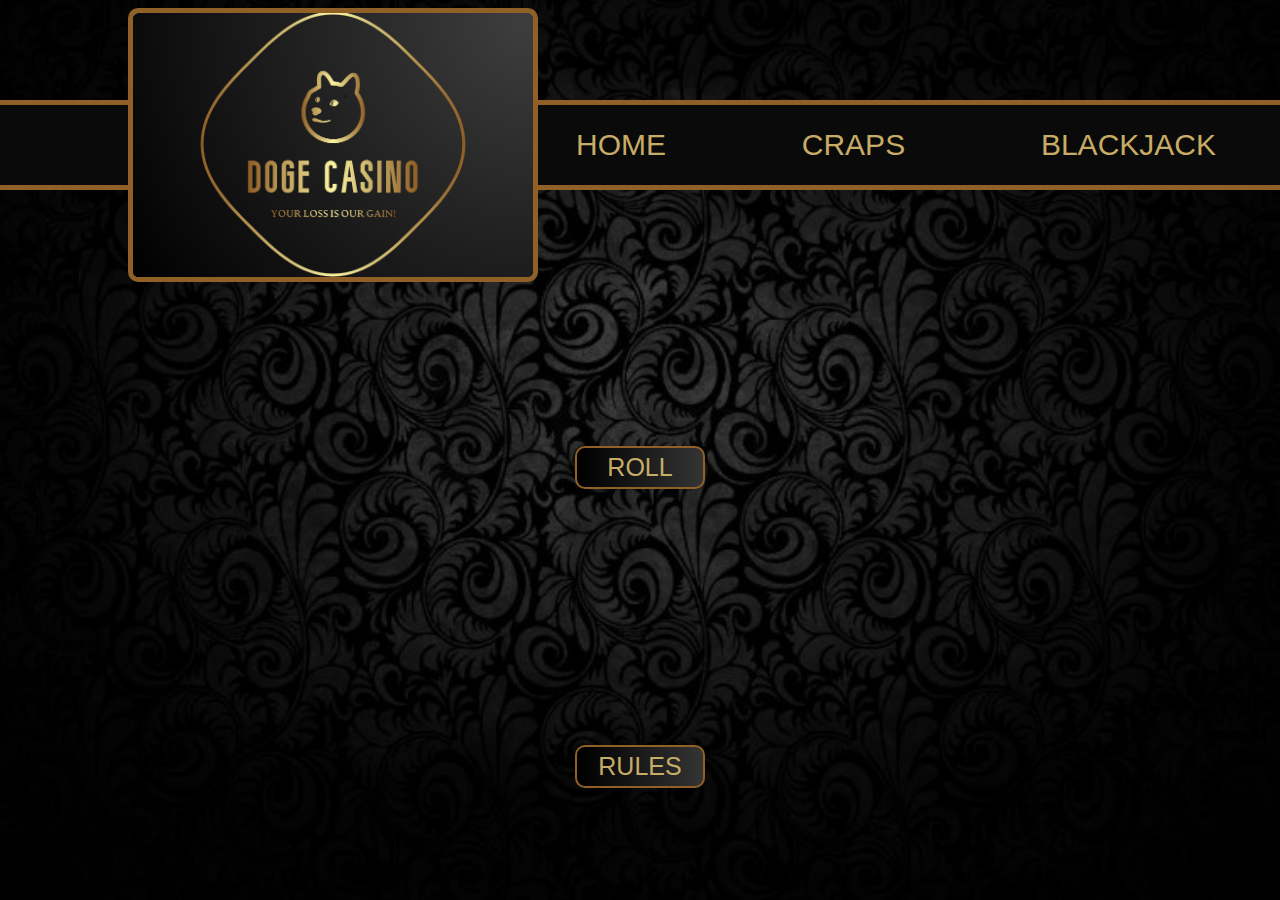
<file: DogeCasino/slots.html>
<!DOCTYPE html>
<html lang="en">

<head>
    <meta charset="UTF-8">
    <meta http-equiv="X-UA-Compatible" content="IE=edge">
    <meta name="viewport" content="width=device-width, initial-scale=1.0">
    <title>Craps</title>
    <link rel="stylesheet" href="slots-style.css">
    <script src="https://ajax.googleapis.com/ajax/libs/jquery/3.5.1/jquery.min.js"></script>
    <script src="./jQuery_slots.js"></script>
</head>

<body>
    <header>
        <img id="logo" src="./images/doge_casino_logo.png" alt="casino logo" href="./index.html">
        <div id="header_links">
            <a href="./index.html">HOME</a>
            <a href="./slots.html">CRAPS</a>
            <a href="./blackjack.html">BLACKJACK</a>
        </div>
    </header>
    
    <div id="interface">
        <button id="Roll">ROLL</button>
        <button id="rules">RULES</button>
    </div>
    <div id="craps"></div>
</body>

</html>
</file>
<file: DogeCasino/slots-style.css>
html {
    background: url(./images/fancy-backgrounds-texture.jpg) no-repeat center center fixed;
    background-size: cover;
}
*{
  margin: 0px;
  padding: 0px;
  border: 0px;
  /* border: 1px dotted white; */
}

div img {
    border-radius: 50%;
}
.dice {
    border-radius:10%;
    margin: 30px;
}
header {
    background-color: #0a0a0a;
    border-top: 5px #906027 solid;
    border-bottom: 5px #906027 solid;
    margin-bottom: 150px;
    margin-top: 100px;
    display: flex;
    align-items: center;
    width:100%;
    height: 80px;
    justify-content: space-between;
}

#header_links {
    display: flex;
    justify-content: space-between;
    align-items: center;
    min-width:50%;
    padding-right:5%;
}

header a {
    text-decoration: none;
    font-size: 30px;
    color: #c7ac65;
    font-family:'Gill Sans', 'Gill Sans MT', Calibri, 'Trebuchet MS', sans-serif;
    /* margin-left: 10%; */
    /* margin-right: 175px; */
    /* padding: 30px; */
    /* width:100%; */
}

#logo {
    max-width: 400px;
    border-radius: 10px;
    border: 5px #906027 solid;
    /* margin-right: 600px; */
    margin-left: 10%;
}

#slot_machine {
    display: flex;
}

button {
    width: 130px;
    font-family:'Gill Sans', 'Gill Sans MT', Calibri, 'Trebuchet MS', sans-serif;
    background: linear-gradient(90deg, rgba(0,0,0,1) 2%, rgba(52,52,52,1) 100%);
    padding: 5px;
    color: #c7ac65;
    border-radius: 10px;
    font-size: 25px;
    border: 2px #906027 solid;
    display: block;
    margin: auto;
    margin-top: 20%;
}
#craps {
display: flex;
justify-content: center;
}
</file>
